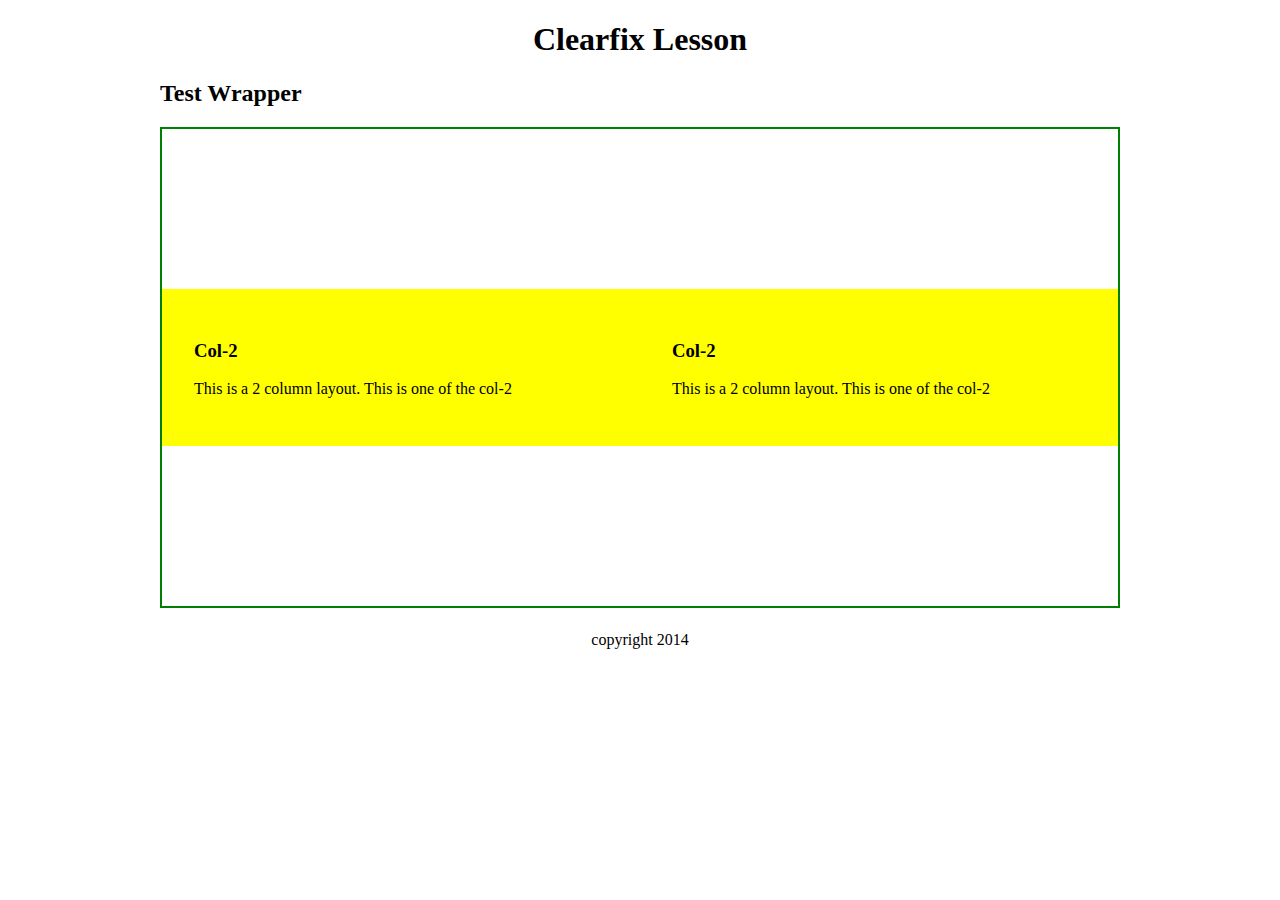
<file: clearfix/index.html>
<!doctype html>
<html>
<head>
<meta charset="UTF-8">
<title>Clearfix</title>
<link rel = "stylesheet" href = "css/style.css" media = "screen" type = "text/css">
</head>

<body>
	<header>
	<h1>Clearfix Lesson</h1>
    </header>
    <div class="wrapper">
    	<h2>Test Wrapper</h2>
        <section class="col-container clearfix">
        	<div class="col-2">
            	<article class="sub-article">
                	<h3>Col-2</h3>
                    <p>This is a 2 column layout. This is one of the col-2</p>
                 </article>
             </div>
             <div class="col-2">
            	<article class="sub-article">
                	<h3>Col-2</h3>
                    <p>This is a 2 column layout. This is one of the col-2</p>
                 </article>
             </div>
		</section>
    </div>
    
<footer>
<p>copyright 2014</p>
</footer>    

</body>

</html>
</file>
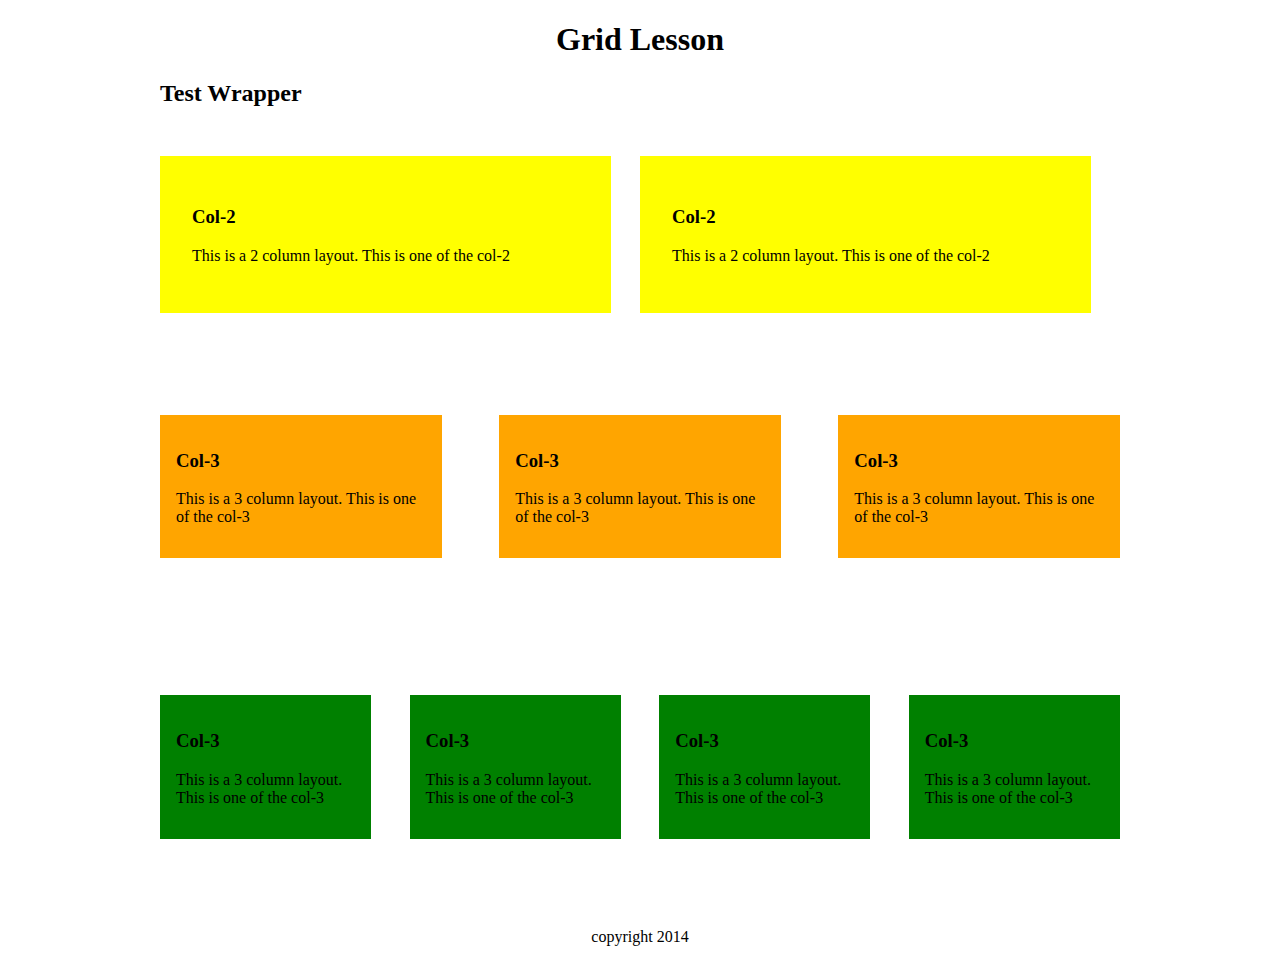
<file: grid/index.html>
<!doctype html>
<html>
<head>
<meta charset="UTF-8">
<title>Clearfix</title>
<link rel = "stylesheet" href = "css/style.css" media = "screen" type = "text/css">
</head>

<body>
	<header>
	<h1>Grid Lesson</h1>
    </header>
    <div class="wrapper">
    	<h2>Test Wrapper</h2>
        <section class="col-container clearfix">
        	<div class="col-2">
            	<article class="sub-article">
                	<h3>Col-2</h3>
                    <p>This is a 2 column layout. This is one of the col-2</p>
                 </article>
             </div>
             <div class="col-2">
            	<article class="sub-article">
                	<h3>Col-2</h3>
                    <p>This is a 2 column layout. This is one of the col-2</p>
                 </article>
             </div>
		</section>
        
        <section class="col-container clearfix">
        	<div class="col-3">
            	<article class="sub-article">
                	<h3>Col-3</h3>
                    <p>This is a 3 column layout. This is one of the col-3</p>
                 </article>
             </div>
             <div class="col-3">
            	<article class="sub-article">
                	<h3>Col-3</h3>
                    <p>This is a 3 column layout. This is one of the col-3</p>
                 </article>
             </div>
             <div class="col-3">
            	<article class="sub-article">
                	<h3>Col-3</h3>
                    <p>This is a 3 column layout. This is one of the col-3</p>
                 </article>
             </div>
		</section>
        
        <section class="col-container clearfix">
             <div class="col-4">
            	<article class="sub-article">
                	<h3>Col-3</h3>
                    <p>This is a 3 column layout. This is one of the col-3</p>
                 </article>
             </div>
             <div class="col-4">
            	<article class="sub-article">
                	<h3>Col-3</h3>
                    <p>This is a 3 column layout. This is one of the col-3</p>
                 </article>
             </div>
             <div class="col-4">
            	<article class="sub-article">
                	<h3>Col-3</h3>
                    <p>This is a 3 column layout. This is one of the col-3</p>
                 </article>
             </div>
             <div class="col-4">
            	<article class="sub-article">
                	<h3>Col-3</h3>
                    <p>This is a 3 column layout. This is one of the col-3</p>
                 </article>
             </div>
		</section>
    </div>
    
<footer>
<p>copyright 2014</p>
</footer>    

</body>

</html>
</file>
<file: clearfix/css/style.css>
@charset "UTF-8";
/* CSS Document */
*{
	box-sizing:border-box;
	}

.clearfix:after {
    content: ".";
    display: block;
    clear: both;
    visibility: hidden;
    line-height: 0;
    height: 0;
}
 
.clearfix {
    display: inline-block;
}
 
html[xmlns] .clearfix {
    display: block;
}
 
* html .clearfix {
    height: 1%;
}

body{
	
}

.wrapper{
	max-width:960px;
	margin: 0 auto;
}

header, footer{
	/background:red;
	text-align:center;
}

/*Grid Style*/
.col-container{
	border:2px solid green;
	width:100%;
}

.col-2{
	background:yellow;
	margin:10rem 0;
	padding:2rem;
}

@media screen and (min-width: 600px) {
	.col-2{
	float:left;
	width:50%;
	}
}

footer{
}
</file>
<file: grid/css/style.css>
@charset "UTF-8";
/* CSS Document */
*{
	box-sizing:border-box;
	}

.clearfix:after {
    content: ".";
    display: block;
    clear: both;
    visibility: hidden;
    line-height: 0;
    height: 0;
}
 
.clearfix {
    display: inline-block;
}
 
html[xmlns] .clearfix {
    display: block;
}
 
* html .clearfix {
    height: 1%;
}

body{
	
}

.wrapper{
	max-width:960px;
	margin: 0 auto;
}

header, footer{
	
	text-align:center;
}

/*Grid Style*/
.col-container{
	width:100%;
}
/*---col-2 style--*/

.col-2,.col-3{
	background:yellow;
	margin:4rem 0;
	padding:1rem;
}

@media screen and (min-width: 600px) {
	/*---47+47=94---*/
	.col-2{
	float:left;
	width:47%;
	padding:2rem;
	margin:3%;
	}
	
	.col-2{
	margin-left:0;
	}
}

/*---col-3 style---*/

.col-3{
	background:orange;
}

@media screen and (min-width: 600px) {
	/*----29.33+29.33+29.33=87.99%---*/
	.col-3{
		width:29.33%;
		float:left;
		margin-left:6%;
	}
	.col-3:first-child{
		margin-left:0;
	}
}

/*---col-4 style---*/
.col-4{
	width:25%;
	margin:4rem 0;
	padding:1rem;
	background:green;
}

@media screen and (min-width: 600px){
	.col-4{
		width:22%;
		float:left;
		margin-left:4%;
	}
		.col-4:first-child{
		margin-left:0;
	}
}
</file>
